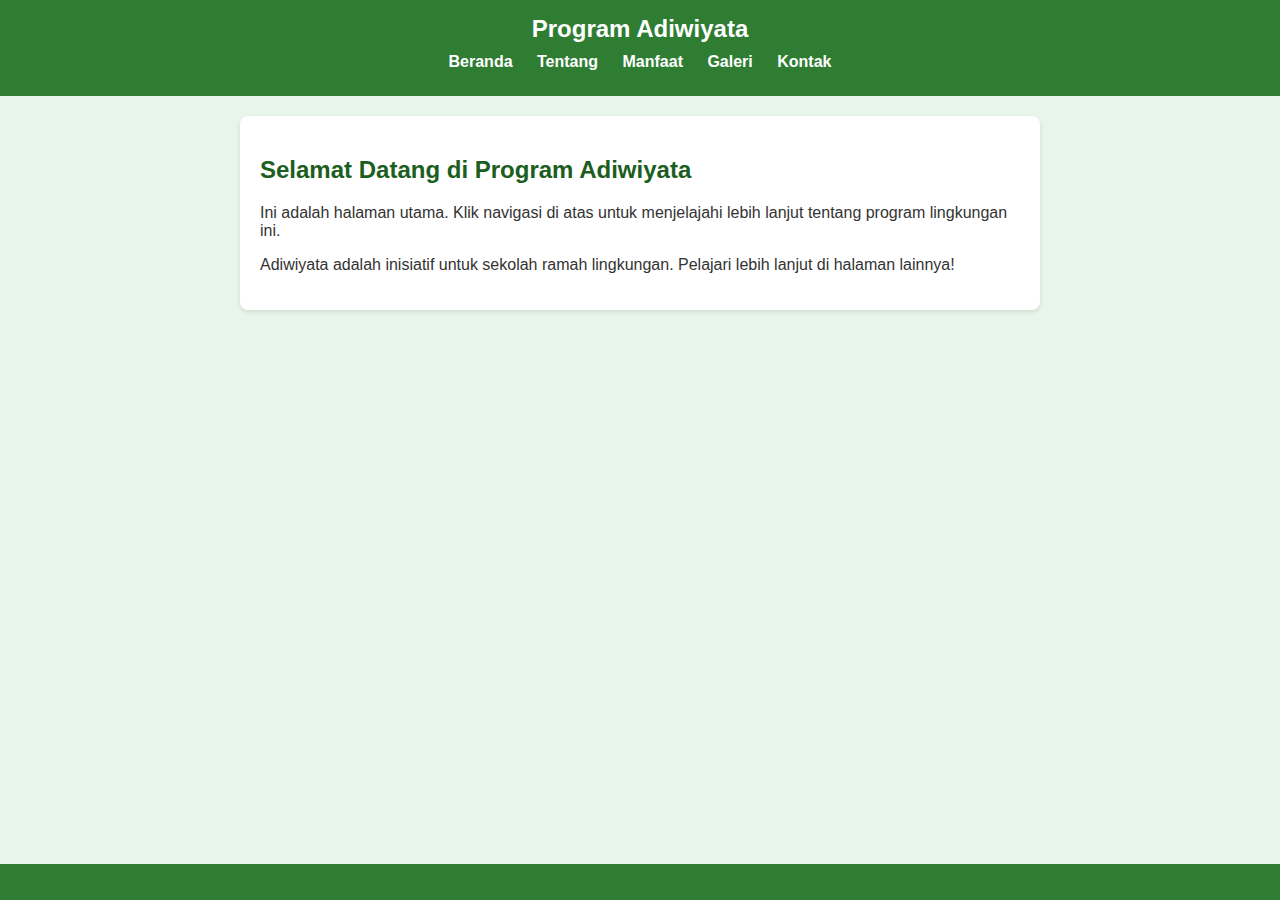
<file: index.html>
<!DOCTYPE html>
<html lang="id">

<head>
    <meta charset="UTF-8">
    <meta name="viewport" content="width=device-width, initial-scale=1.0">
    <title>Program Adiwiyata - Beranda</title>
    <link rel="stylesheet" href="style.css">
</head>

<body>
    <header>
        <h1>Program Adiwiyata</h1>
        <nav>
            <ul>
                <li><a href="index.html">Beranda</a></li>
                <li><a href="about.html">Tentang</a></li>
                <li><a href="benefits.html">Manfaat</a></li>
                <li><a href="gallery.html">Galeri</a></li>
                <li><a href="contact.html">Kontak</a></li>
            </ul>
        </nav>
    </header>

    <main>
        <section>
            <h2>Selamat Datang di Program Adiwiyata</h2>
            <p>Ini adalah halaman utama. Klik navigasi di atas untuk menjelajahi lebih lanjut tentang program lingkungan
                ini.</p>
            <p>Adiwiyata adalah inisiatif untuk sekolah ramah lingkungan. Pelajari lebih lanjut di halaman lainnya!</p>
        </section>
    </main>

    <footer>
        <p></p>
    </footer>

    <script src="script.js"></script>
</body>

</html>
</file>
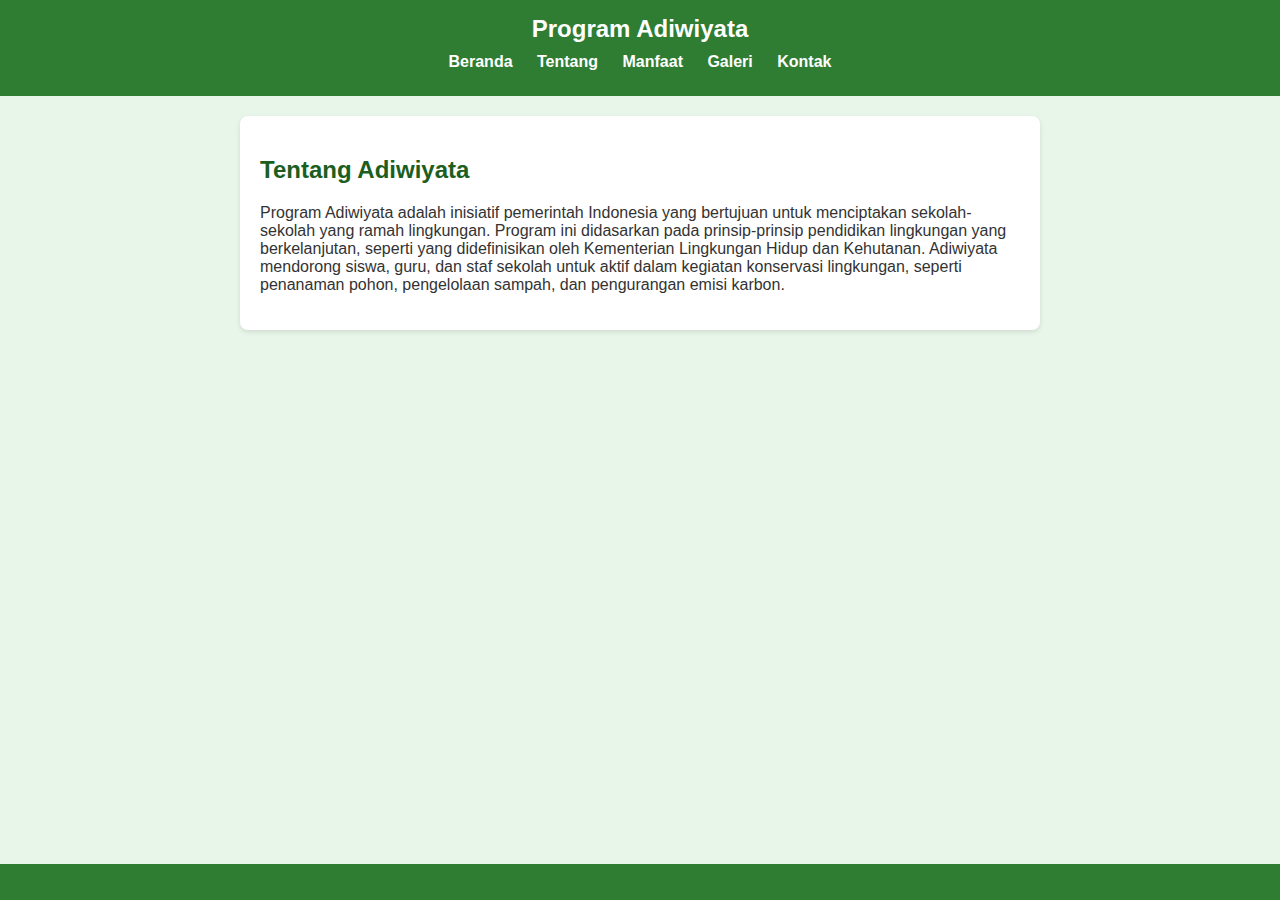
<file: about.html>
<!DOCTYPE html>
<html lang="id">

<head>
    <meta charset="UTF-8">
    <meta name="viewport" content="width=device-width, initial-scale=1.0">
    <title>Program Adiwiyata - Tentang</title>
    <link rel="stylesheet" href="style.css">
</head>

<body>
    <header>
        <h1>Program Adiwiyata</h1>
        <nav>
            <ul>
                <li><a href="index.html">Beranda</a></li>
                <li><a href="about.html">Tentang</a></li>
                <li><a href="benefits.html">Manfaat</a></li>
                <li><a href="gallery.html">Galeri</a></li>
                <li><a href="contact.html">Kontak</a></li>
            </ul>
        </nav>
    </header>

    <main>
        <section>
            <h2>Tentang Adiwiyata</h2>
            <p>Program Adiwiyata adalah inisiatif pemerintah Indonesia yang bertujuan untuk menciptakan sekolah-sekolah
                yang ramah lingkungan. Program ini didasarkan pada prinsip-prinsip pendidikan lingkungan yang
                berkelanjutan, seperti yang didefinisikan oleh Kementerian Lingkungan Hidup dan Kehutanan. Adiwiyata
                mendorong siswa, guru, dan staf sekolah untuk aktif dalam kegiatan konservasi lingkungan, seperti
                penanaman pohon, pengelolaan sampah, dan pengurangan emisi karbon.</p>
        </section>
    </main>

    <footer>
        <p></p>
    </footer>

    <script src="script.js"></script>
</body>

</html>
</file>
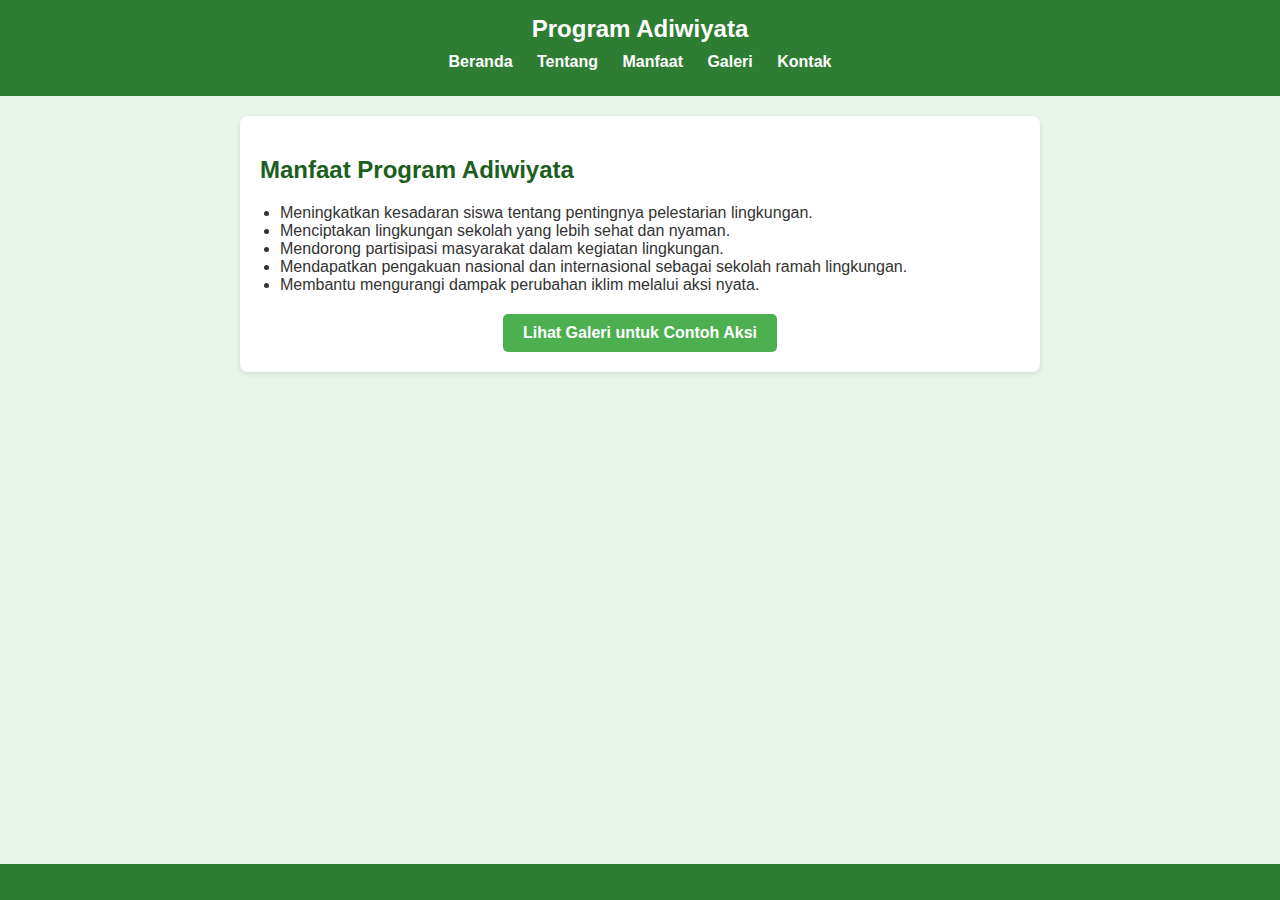
<file: benefits.html>
<!DOCTYPE html>
<html lang="id">

<head>
    <meta charset="UTF-8">
    <meta name="viewport" content="width=device-width, initial-scale=1.0">
    <title>Program Adiwiyata - Manfaat</title>
    <link rel="stylesheet" href="style.css">
</head>

<body>
    <header>
        <h1>Program Adiwiyata</h1>
        <nav>
            <ul>
                <li><a href="index.html">Beranda</a></li>
                <li><a href="about.html">Tentang</a></li>
                <li><a href="benefits.html">Manfaat</a></li>
                <li><a href="gallery.html">Galeri</a></li>
                <li><a href="contact.html">Kontak</a></li>
            </ul>
        </nav>
    </header>

    <main>
        <section>
            <h2>Manfaat Program Adiwiyata</h2>
            <ul>
                <li>Meningkatkan kesadaran siswa tentang pentingnya pelestarian lingkungan.</li>
                <li>Menciptakan lingkungan sekolah yang lebih sehat dan nyaman.</li>
                <li>Mendorong partisipasi masyarakat dalam kegiatan lingkungan.</li>
                <li>Mendapatkan pengakuan nasional dan internasional sebagai sekolah ramah lingkungan.</li>
                <li>Membantu mengurangi dampak perubahan iklim melalui aksi nyata.</li>
            </ul>

            <!-- Tombol untuk membuka galeri -->
            <div style="text-align: center; margin-top: 20px;">
                <a href="gallery.html" class="btn">Lihat Galeri untuk Contoh Aksi</a>
            </div>
        </section>
    </main>

    <footer>
        <p></p>
    </footer>

    <script src="script.js"></script>
</body>

</html>
</file>
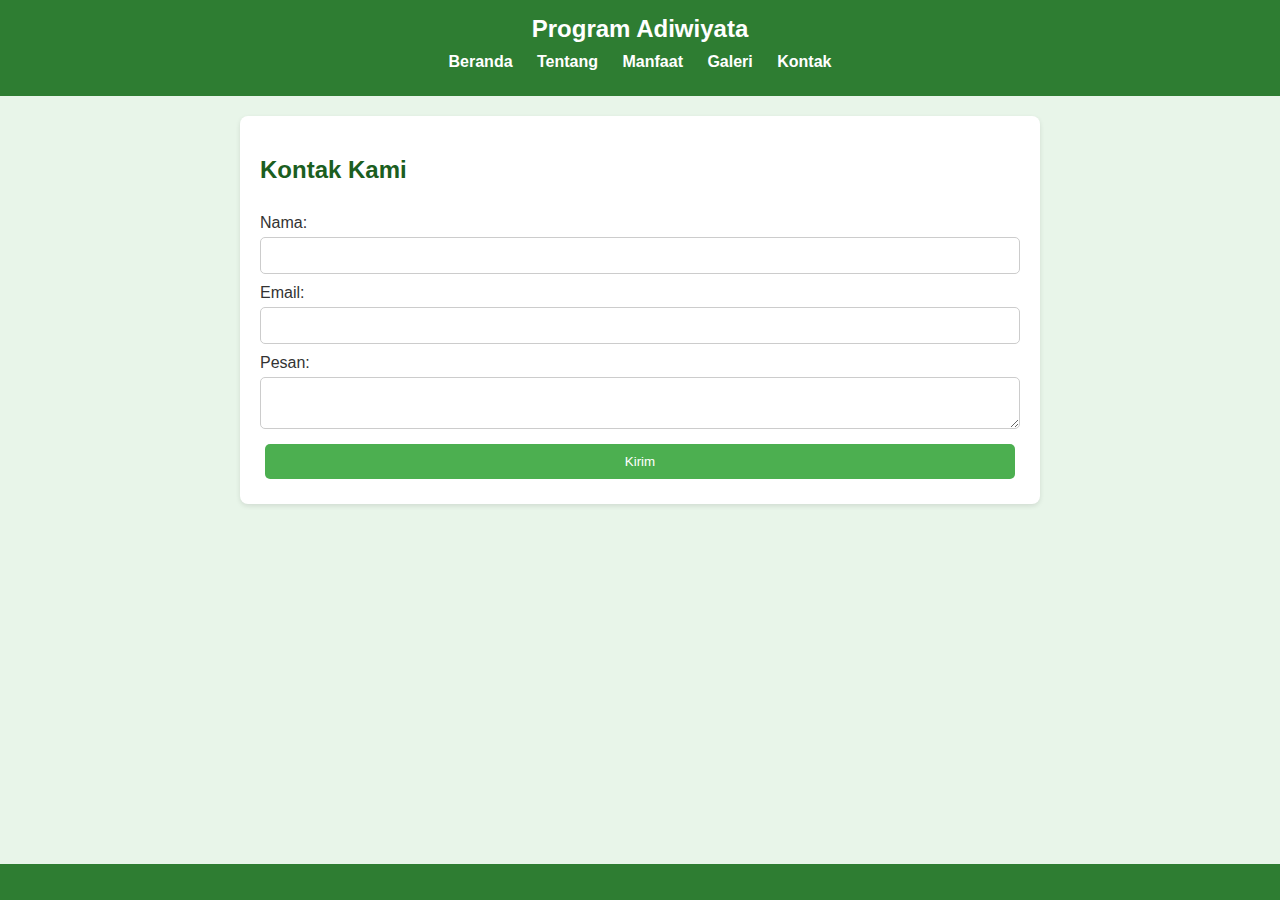
<file: contact.html>
<!DOCTYPE html>
<html lang="id">

<head>
    <meta charset="UTF-8">
    <meta name="viewport" content="width=device-width, initial-scale=1.0">
    <title>Program Adiwiyata - Kontak</title>
    <link rel="stylesheet" href="style.css">
</head>

<body>
    <header>
        <h1>Program Adiwiyata</h1>
        <nav>
            <ul>
                <li><a href="index.html">Beranda</a></li>
                <li><a href="about.html">Tentang</a></li>
                <li><a href="benefits.html">Manfaat</a></li>
                <li><a href="gallery.html">Galeri</a></li>
                <li><a href="contact.html">Kontak</a></li>
            </ul>
        </nav>
    </header>

    <main>
        <section>
            <h2>Kontak Kami</h2>
            <form id="contactForm">
                <label for="name">Nama:</label>
                <input type="text" id="name" name="name" required>
                <label for="email">Email:</label>
                <input type="email" id="email" name="email" required>
                <label for="message">Pesan:</label>
                <textarea id="message" name="message" required></textarea>
                <button type="submit">Kirim</button>
            </form>
        </section>
    </main>

    <footer>
        <p></p>
    </footer>

    <script src="script.js"></script>
</body>

</html>
</file>
<file: style.css>
body {
    font-family: Arial, sans-serif;
    margin: 0;
    padding: 0;
    background-color: #e8f5e9;
    /* Warna hijau muda untuk tema lingkungan */
    color: #333;
}

header {
    background-color: #2e7d32;
    /* Hijau tua */
    color: white;
    padding: 15px;
    text-align: center;
}

header h1 {
    margin: 0;
    font-size: 24px;
}

nav ul {
    list-style: none;
    padding: 0;
    margin: 10px 0;
}

nav ul li {
    display: inline;
    margin: 0 10px;
}

nav ul li a {
    color: white;
    text-decoration: none;
    font-weight: bold;
}

nav ul li a:hover {
    text-decoration: underline;
}

main {
    padding: 20px;
    max-width: 800px;
    margin: 0 auto;
}

section {
    background-color: white;
    padding: 20px;
    margin-bottom: 20px;
    border-radius: 8px;
    box-shadow: 0 2px 5px rgba(0, 0, 0, 0.1);
}

section h2 {
    color: #1b5e20;
    /* Hijau gelap */
}

ul,
ol {
    padding-left: 20px;
}

#slideshow {
    text-align: center;
    margin: 20px 0;
}

#slideImage {
    max-width: 100%;
    height: auto;
    border: 1px solid #ccc;
    border-radius: 5px;
}

button {
    background-color: #4caf50;
    /* Hijau */
    color: white;
    border: none;
    padding: 10px 15px;
    margin: 5px;
    cursor: pointer;
    border-radius: 5px;
}

button:hover {
    background-color: #45a049;
}

form {
    display: flex;
    flex-direction: column;
}

form label {
    margin-top: 10px;
}

form input,
form textarea {
    padding: 10px;
    margin-top: 5px;
    border: 1px solid #ccc;
    border-radius: 5px;
}

form button {
    margin-top: 15px;
}

footer {
    background-color: #2e7d32;
    color: white;
    text-align: center;
    padding: 10px;
    position: fixed;
    bottom: 0;
    width: 100%;
}

/* Bagian untuk galeri */
.gallery {
    display: grid;
    grid-template-columns: repeat(auto-fit, minmax(250px, 1fr));
    gap: 20px;
    margin-top: 20px;
}

.gallery-item {
    position: relative;
    overflow: hidden;
    border-radius: 10px;
    box-shadow: 0 4px 8px rgba(0, 0, 0, 0.2);
    transition: transform 0.3s ease;
}

.gallery-item:hover {
    transform: scale(1.05);
}

.gallery-item img {
    width: 100%;
    /* Lebar penuh item */
    height: 250px;
    /* Tinggi tetap untuk ukuran yang sama */
    object-fit: cover;
    /* Gambar akan dipangkas untuk mengisi ruang */
    display: block;
    border-radius: 10px 10px 0 0;
}

.gallery-item h3 {
    text-align: center;
    margin: 10px 0;
    color: #1b5e20;
    font-size: 1.2em;
}

/* Sisanya dari CSS sebelumnya, seperti untuk modal */
.modal {
    display: none;
    position: fixed;
    z-index: 1000;
    left: 0;
    top: 0;
    width: 100%;
    height: 100%;
    background-color: rgba(0, 0, 0, 0.8);
    justify-content: center;
    align-items: center;
}

.modal img {
    max-width: 80%;
    max-height: 80%;
    border: 3px solid #4caf50;
    border-radius: 10px;
}

.modal p {
    color: white;
    text-align: center;
    margin-top: 10px;
    font-size: 1.2em;
}

.close-modal {
    position: absolute;
    top: 20px;
    right: 30px;
    font-size: 2em;
    color: white;
    cursor: pointer;
}

.gallery-item p {
    text-align: center;
    margin: 10px 0;
    color: #333;
    font-size: 0.9em;
    padding: 0 10px;
}

/* Tambahkan ini ke style.css */
.btn {
    display: inline-block;
    padding: 10px 20px;
    background-color: #4caf50;
    /* Warna hijau tema */
    color: white;
    text-decoration: none;
    border-radius: 5px;
    font-weight: bold;
    transition: background-color 0.3s ease;
}

.btn:hover {
    background-color: #45a049;
    /* Warna lebih gelap saat hover */
}
</file>
